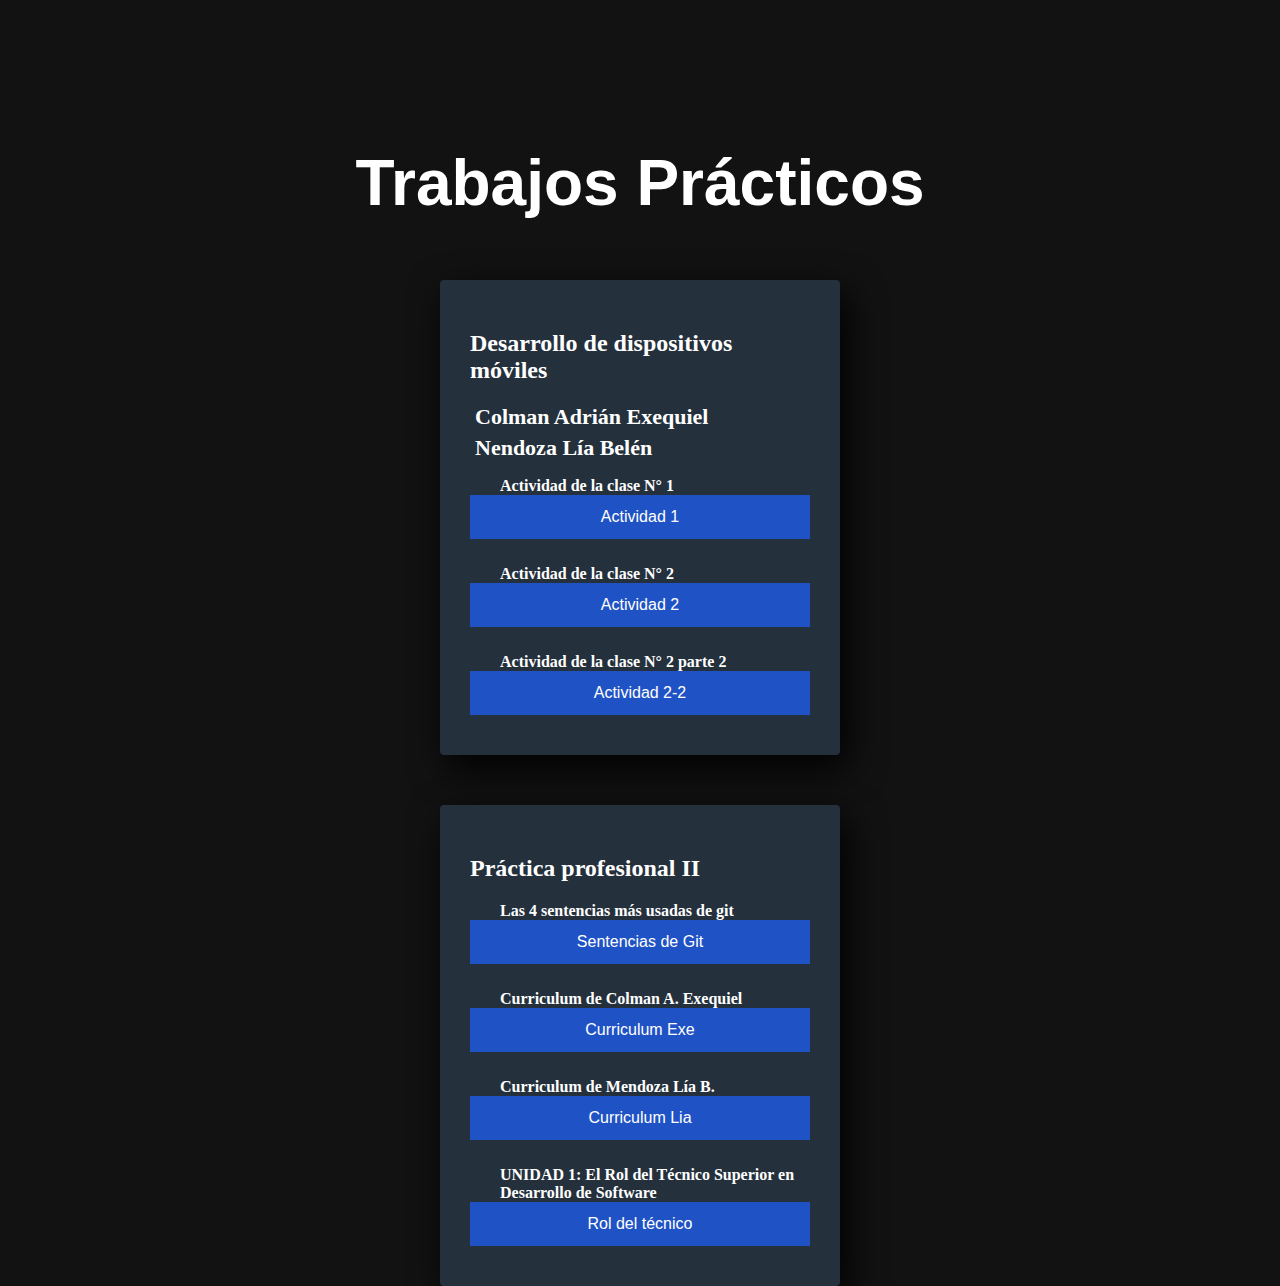
<file: index.html>
<!DOCTYPE html>
<html lang="es">
<head>
    <meta charset="UTF-8">
    <meta name="viewport" content="width=device-width, initial-scale=1.0">
    <link rel="stylesheet" href="style.css">
    <title>Programación de dispositivos móviles</title>
</head>
<body>
    <div>
        <h3 class="titulo">Trabajos Prácticos</h3> 
        <section class="actividad2" id = newform>
            <h2>Desarrollo de dispositivos móviles</h2>
            <h3>Colman Adrián  Exequiel</h3>
            <h3>Nendoza Lía Belén</h3>
            <h4 class = "resultado" id="listado">Actividad de la clase N° 1  </h4>
            <input class = "botones" type="button" id="enviar1" value="Actividad 1" onclick="cargarPagina('Actividad1/index.html')">
            <h4 class = "resultado" id="listado">Actividad de la clase N° 2  </h4>
            <input class = "botones" type="button" id="enviar1" value="Actividad 2" onclick="cargarPagina('Actividad2/index.html')">
            <h4 class = "resultado" id="listado">Actividad de la clase N° 2 parte 2  </h4>
            <input class = "botones" type="button" id="enviar1" value="Actividad 2-2" onclick="cargarPagina('Actividad2-2/index.html')">
        </section>

        <section class="actividad2" id = newform>
            <h2>Práctica profesional II</h2>
            <h4 class = "resultado" id="listado">Las 4 sentencias más usadas de git</h4>
            <input class = "botones" type="button" id="enviar1" value="Sentencias de Git" onclick="cargarPagina('Git/index.html')">
            <h4 class = "resultado" id="listado">Curriculum de Colman A. Exequiel</h4>
            <input class = "botones" type="button" id="enviar1" value="Curriculum Exe" onclick="cargarPagina('CurriculumExe/index.html')">
            <h4 class = "resultado" id="listado">Curriculum de Mendoza Lía B.</h4>
            <input class = "botones" type="button" id="enviar1" value="Curriculum Lia" onclick="cargarPagina('CurriculumLia/index.html')">
            <h4 class = "resultado" id="listado">UNIDAD 1: El Rol del Técnico Superior en Desarrollo de Software</h4>
            <input class = "botones" type="button" id="enviar1" value="Rol del técnico" onclick="cargarPagina('RolDelTecnico/index.html')">
        </section>
        <script src="script.js"></script> 
    </div>
</body>
</html>
</file>
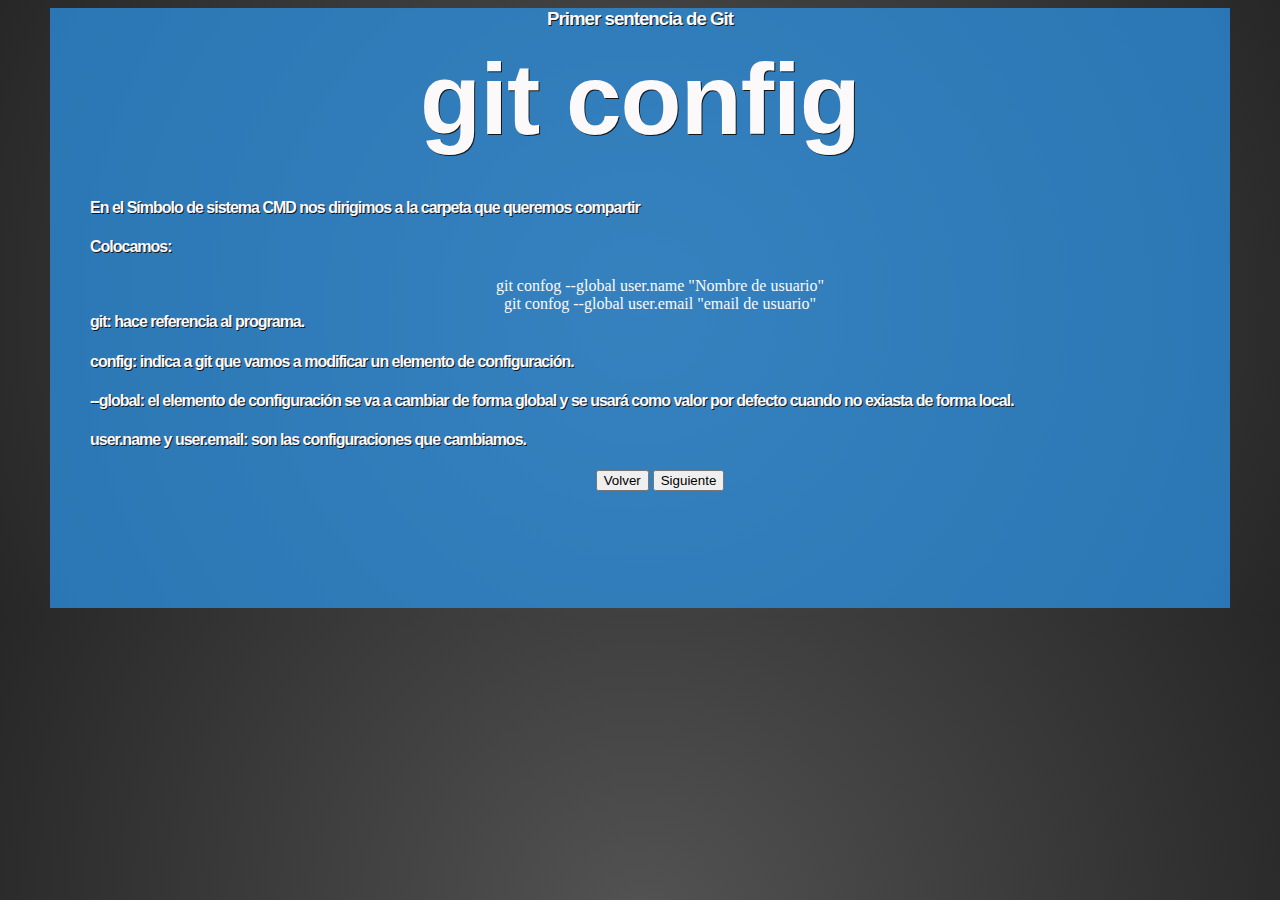
<file: Git/index.html>
<!DOCTYPE html>
<html lang="en">

<head>
    <meta charset="UTF-8">
    <meta name="viewport" content="width=device-width, initial-scale=1.0">
    <link href="style.css" rel="stylesheet" />
    <title>Comandos de Git</title>
    <script src="https://ajax.googleapis.com/ajax/libs/jquery/3.6.0/jquery.min.js"></script>
</head>

<body>
    <div class="wrap">
        <div id="slides">
            <!-- load in slides -->
        </div>
    </div>
    <script src="js/script.js"></script>

</body>

</html>
</file>
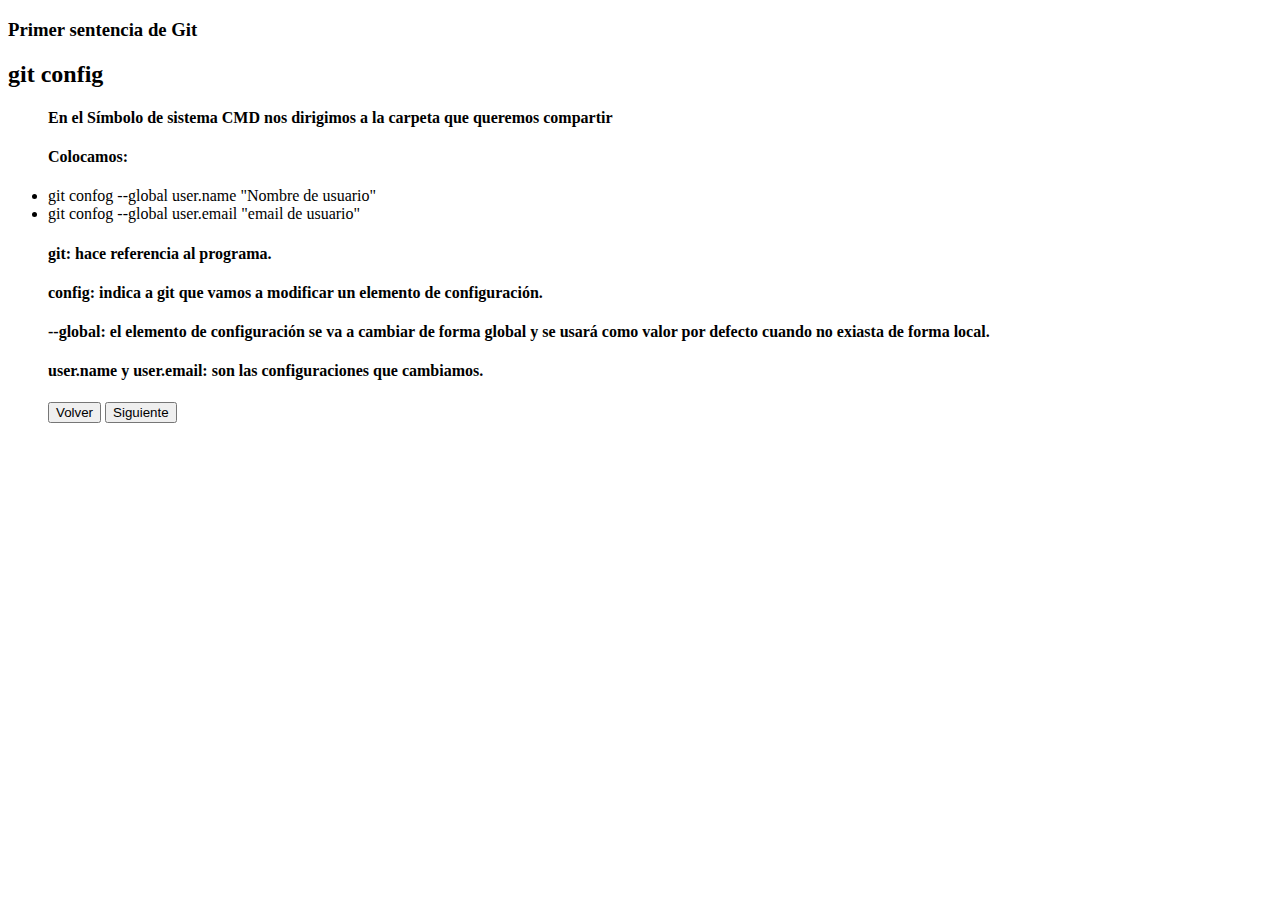
<file: Git/slides/0.html>
<!DOCTYPE html>
<html lang="en">

<head>
    <meta charset="UTF-8">
    <meta name="viewport" content="width=device-width, initial-scale=1.0">
    <title>Document</title>
    
</head>

<body>
    <div>
        <h3> Primer sentencia de Git </h3>
        <h2> git config </h2>
        <ul>
            <h4>En el Símbolo de sistema CMD nos dirigimos a la carpeta que queremos compartir</h4>
            <h4>Colocamos:</h4>
            <li> git confog --global user.name "Nombre de usuario" </li>
            <li> git confog --global user.email "email de usuario" </li>
            <h4>git: hace referencia al programa.</h4>
            <h4>config: indica a git que vamos a modificar un elemento de configuración.</h4>
            <h4>--global: el elemento de configuración se va a cambiar de forma global y se
                usará como valor por defecto cuando no exiasta de forma local.</h4>
            <h4>user.name y user.email: son las configuraciones que cambiamos.</h4>
            <input class="botones" type="button" id="volver" value="Volver" onclick="cargarPagina('/index.html')">
            <input class="botones" type="button" id="next" value="Siguiente">
        </ul>

    </div>
    <script src="../../script.js"></script>
</body>

</html>
</file>
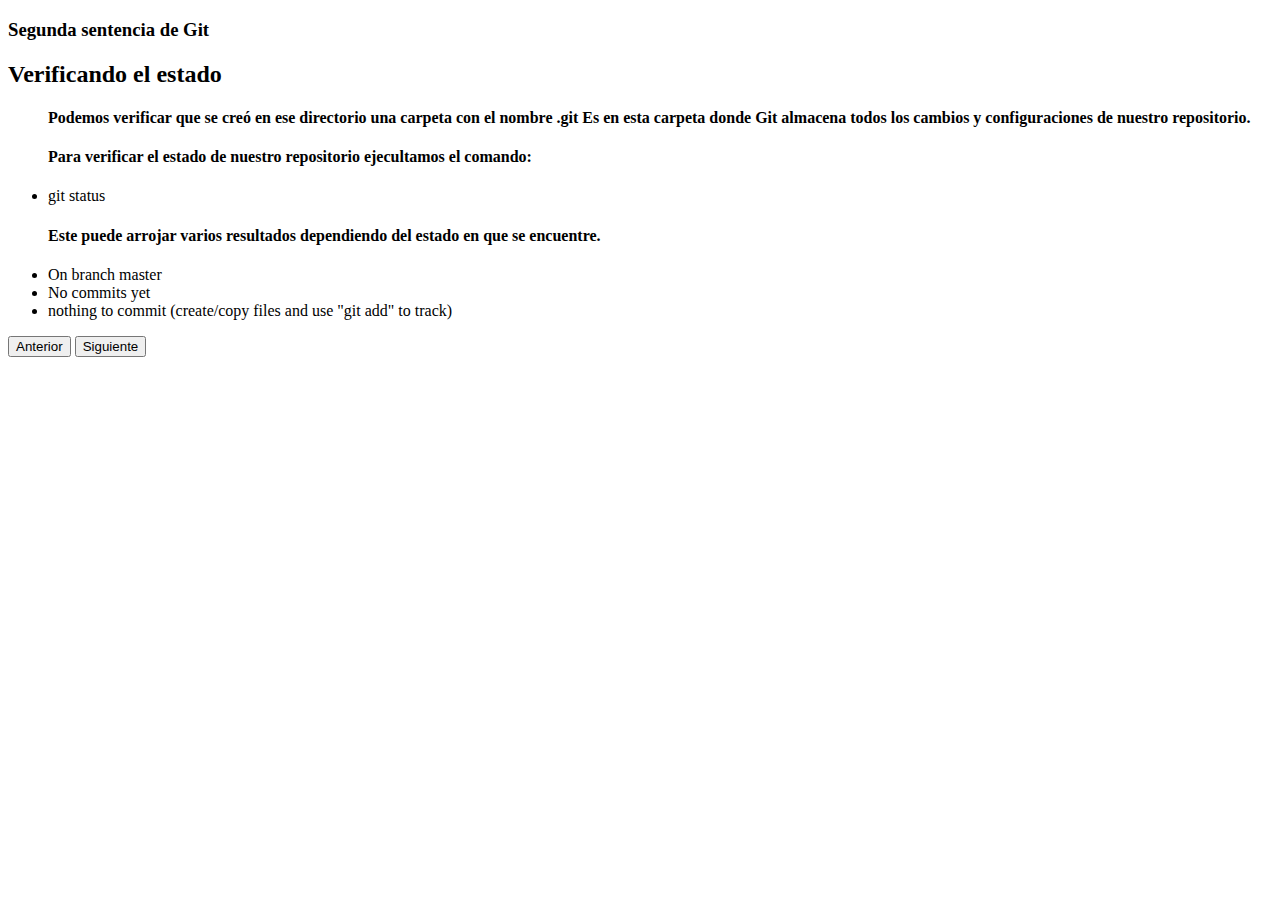
<file: Git/slides/1.html>
<!DOCTYPE html>
<html lang="en">

<head>
    <meta charset="UTF-8">
    <meta name="viewport" content="width=device-width, initial-scale=1.0">
    <title>Document</title>

</head>

<body>
    <div>
        <h3> Segunda sentencia de Git </h3>
        <h2> Verificando el estado </h2>
        <ul>
            <h4>Podemos verificar que se creó en ese directorio una carpeta con el nombre .git Es en esta carpeta donde
                Git almacena todos los cambios y configuraciones de nuestro repositorio.</h4>
            <h4>Para verificar el estado de nuestro repositorio ejecultamos el comando:</h4>
            <li> git status</li>
            <h4>Este puede arrojar varios resultados dependiendo del estado en que se encuentre.</h4>
            <li> On branch master</li>
            <li> No commits yet</li>
            <li> nothing to commit (create/copy files and use "git add" to track)</li>
        </ul>
        <input class="botones" type="button" id="prev" value="Anterior">
        <input class="botones" type="button" id="next" value="Siguiente">
    </div>

</body>

</html>
</file>
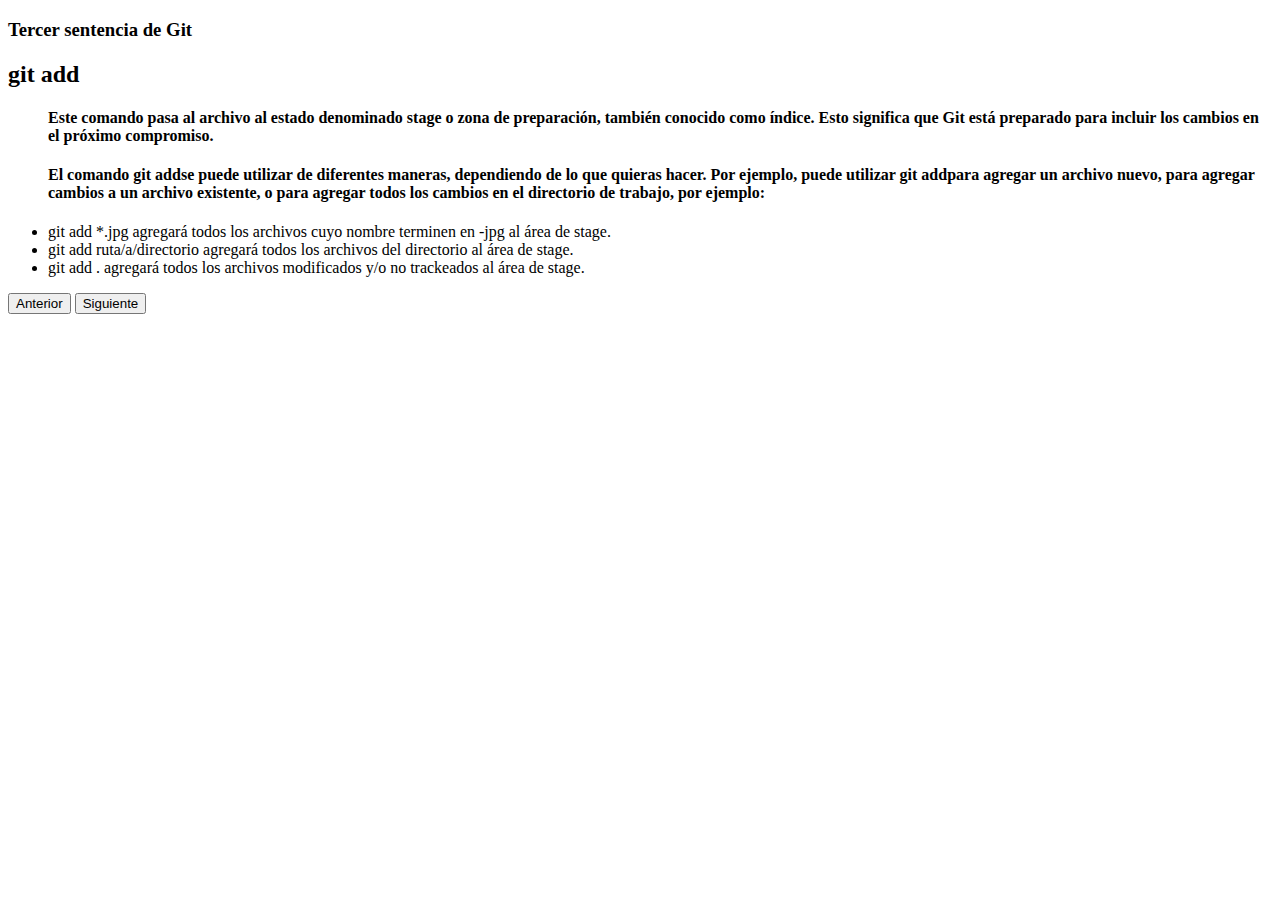
<file: Git/slides/2.html>
<!DOCTYPE html>
<html lang="en">

<head>
    <meta charset="UTF-8">
    <meta name="viewport" content="width=device-width, initial-scale=1.0">
    <title>Document</title>
    
</head>

<body>
    <div>
        <h3> Tercer sentencia de Git </h3>
        <h2> git add </h2>
        <ul>
            <h4>Este comando pasa al archivo al estado denominado stage o zona de preparación, también conocido como
                índice. Esto significa que Git está preparado para incluir los cambios en el próximo compromiso.</h4>
            <h4>El comando git addse puede utilizar de diferentes maneras, dependiendo de lo que quieras hacer. Por
                ejemplo, puede utilizar git addpara agregar un archivo nuevo, para agregar cambios a un archivo
                existente, o para agregar todos los cambios en el directorio de trabajo, por ejemplo:</h4>
            <li> git add *.jpg agregará todos los archivos cuyo nombre terminen en -jpg al área de stage. </li>
            <li> git add ruta/a/directorio agregará todos los archivos del directorio al área de stage. </li>
            <li> git add . agregará todos los archivos modificados y/o no trackeados al área de stage.</li>
        </ul>
        <input class="botones" type="button" id="prev" value="Anterior">
        <input class="botones" type="button" id="next" value="Siguiente">
    </div>

</body>

</html>
</file>
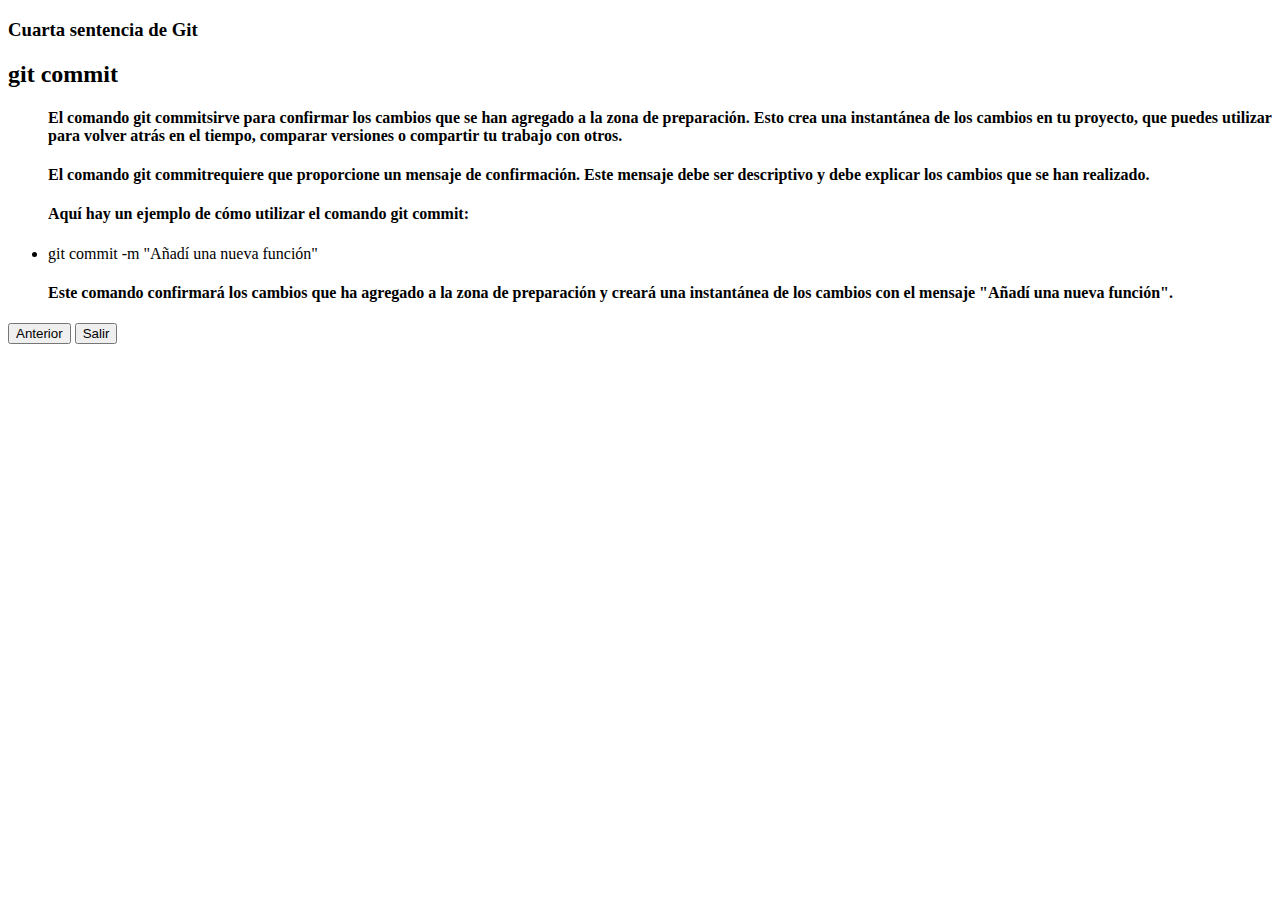
<file: Git/slides/3.html>
<!DOCTYPE html>
<html lang="en">

<head>
    <meta charset="UTF-8">
    <meta name="viewport" content="width=device-width, initial-scale=1.0">
    <title>Document</title>
    
</head>

<body>
    <div>
        <h3> Cuarta sentencia de Git </h3>
        <h2> git commit </h2>
        <ul>
            <h4>
                El comando git commitsirve para confirmar los cambios que se han agregado a la zona de preparación. Esto
                crea una instantánea de los cambios en tu proyecto, que puedes utilizar para volver atrás en el tiempo,
                comparar versiones o compartir tu trabajo con otros.</h4>
            <h4>El comando git commitrequiere que proporcione un mensaje de confirmación. Este mensaje debe ser
                descriptivo y debe explicar los cambios que se han realizado.</h4>
            <h4>Aquí hay un ejemplo de cómo utilizar el comando git commit:</h4>
            <li> git commit -m "Añadí una nueva función" </li>
            <h4>Este comando confirmará los cambios que ha agregado a la zona de preparación y creará una instantánea de
                los cambios con el mensaje "Añadí una nueva función".</h4>
        </ul>
        <input class="botones" type="button" id="prev" value="Anterior">
        <input class="botones" type="button" id="volver" value="Salir" onclick="cargarPagina('/index.html')">
    </div>

</body>

</html>
</file>
<file: style.css>
*{
    box-sizing: border-box;
    background-color: rgb(18, 18, 18);
}
html, body {
    margin: 0;
    padding: 0;
  }

.titulo {
    margin-top: 24px;
    margin-bottom: 150px;
    padding: 1rem 2rem;
    font-size: 1 rem;
    position: relative;
    transform: translateY(100%);
    opacity: 100;
    font-family: arial;
    transition: all 300ms ease;
    transition-delay: 500ms;
    text-align: center;
    color: #fff;
    @media (min-width: 480px) {
      font-size: 2rem;
    }
    
    @media (min-width: 768px) {
      font-size: 64px;
    }
}
.actividad2-1{
    width: 400px;
    background: #24303c;
    padding: 30px;
    margin: auto;
    margin-top: 30px;
    margin-bottom: 40px;
    border-radius: 4px;
    font-family: 'calibri';
    color: white;
    box-shadow: 7px 13px 37px #000;
}
.actividad2{
    width: 400px;
    background: #24303c;
    padding: 30px;
    margin: auto;
    margin-top: 50px;
    border-radius: 4px;
    font-family: 'calibri';
    color: white;
    box-shadow: 7px 13px 37px #000;
}

.actividad2 h3 {
    font-size: 22px;
    margin: 5px;
    background-color: #24303c;
}
.actividad2 h2 {
  background-color: #24303c;
}

.actividad2 h4 {
    font-size: 16px;
    font-family: 'calibri';
    margin-bottom: 0px;
    background-color: #24303c;
}
.formulario2 {
    width: 100%;
    margin-bottom: 15px;
    background: #24303c;
    padding-left: 10px;
    padding-bottom: 10px;
    border-radius: 4px;
    border: 1px solid #1f53c5;
    font-family: 'calibri';
    font-size: 18px;
    color: rgb(128, 128, 128);
    text-align: center;
}
.formulario2 h4{
    text-align: start;
}

.formulario3 {
    background: #24303c;
    padding: 10px;
    border-radius: 4px;
    border: 1px solid #1f53c5;
    font-family: 'calibri';
    font-size: 18px;
    color: white;
}

.formulario {
    width: 100%;
    background: #24303c;
    padding: 10px;
    padding-right: 0px;
    border-radius: 4px;
    margin-bottom: 16px;
    border: 1px solid #1f53c5;
    font-family: 'calibri';
    font-size: 18px;
    color: white;
}

.actividad2 p{
    height: 40px;
    text-align: center;
    font-size: 18px;
    line-height: 40px;
}

.botones {
    width: 100%;
    background: #1f53c5;
    padding: 12px;
    border: none;
    margin-bottom: 10px ;
    color: white;
    border: 1px solid #1f53c5;
    font-size: 16px;
}
.contenedor-botones {
  display: flex;
  justify-content: center;

}

.botones2 {
  width: 20%;
  background: #1f53c5;
  padding: 12px;
  border: none;
  margin: 16px 0;
  color: white;
  border: 1px solid #1f53c5;
  font-size: 30px;
  margin: 5px;
}

.resultado {
    font-size: 22px;
    padding-left: 30px;
    margin: 16px 0;
    text-align: left;
}

/*redes sociales*/

.redesSociales {
  min-width: 600px;
  display: flex;
  justify-content: space-around;
}

.redesSociales a {
  text-decoration: none;
  font-size: 28px;
  width: 60px;
  height: 60px;
  line-height: 60px;
  text-align: center;
  background: #163780;
  color: #f1f1f1;
  border-radius: 50%;
  box-shadow: 4px 4px 10px rgba(0, 0, 0, .5);
  transition: all .4s ease-in-out;
}

.redesSociales a:hover {
  transform: scale(1.2);
}
</file>
<file: Git/style.css>
body {
    background-image: -webkit-gradient(radial,
            50% 50%, 0,
            50% 50%, 1000,
            from(rgb(83, 83, 83)),
            to(rgb(21, 21, 21)));
}

div {
    top: 0;
    left: 0;
    width: 100%;
    height: 100%;
    background-color: rgba(45, 147, 231, 0.359);
}

.wrap {
    margin: auto;
    width: 1180px;
    overflow: hidden;
    /* because children will be floated */
    color: rgb(62, 62, 62);
}

#slides {
    width: 999999px;
}

#slides>div {
    height: 600px;
    width: 1180px;
    float: left;
    margin-right: 200px;
    text-align: center;
    /* Flexible Box Model */
    display: -webkit-box;
    -webkit-box-align: center;
    -webkit-box-orient: horizontal;
    -webkit-box-pack: center;
    display: box;
    box-align: center;
    box-orient: horizontal;
    box-pack: center;

    -webkit-transition: all 1s linear;
    transition: all 1s linear;
}

h4 {
    text-align: left;
}

ul {
    list-style-type: none;
    justify-content: center;
}

li {
    margin: 0 1rem;
    color: #fbf9f9;
}

#slides h1,
#slides h2,
#slides h3,
#slides h4,
#slides h5 {
    color: #fbf9f9;
    font-family: 'League Gothic', sans-serif;
    letter-spacing: -1px;
    margin-top: 0;
    text-shadow: 1px 1px 0 rgb(22, 22, 22);
}

#slides>div h2 {
    margin-bottom: 50px;
    font-size: 100px;
    line-height: 1em;
}

.imagen {
    position: absolute;
    bottom: 0;
    left: 0;
    right: 0;
    margin: 0 auto;
    max-width: 10%;
    height: auto;
}
</file>
